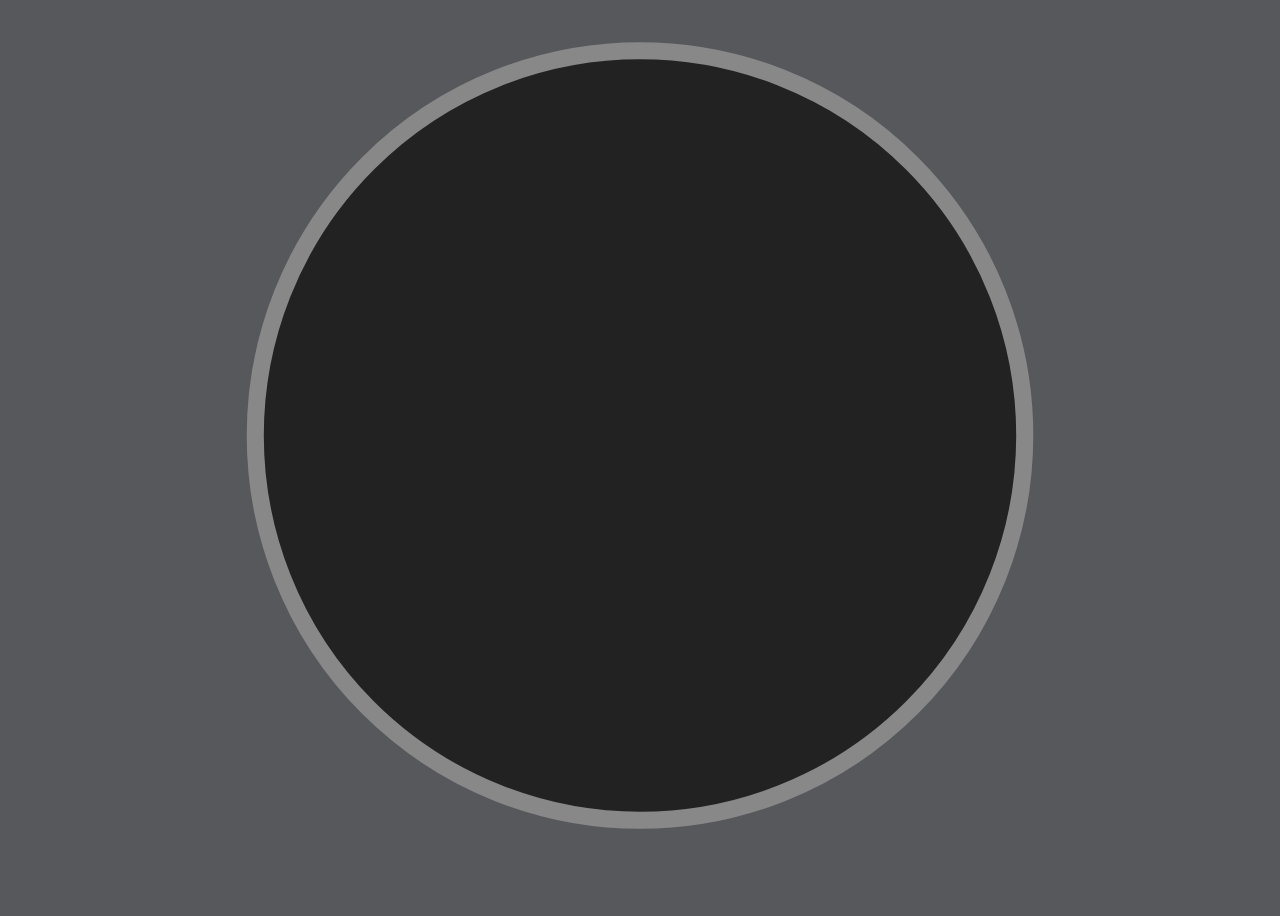
<file: index.html>
<html>
<head>
  <title></title>
  <style>

    /*
      #57585C
      #C6C7C9
      #E0E0E2
      #E47258
    */
    body { height: 100%; overflow: hidden; background-color: #57585C}
    #face { stroke-width: 2px; fill: #222; stroke: #888; }
    #hour { stroke-width: 1px; stroke: #E47258; visibility: hidden; }
    .container { height: 95vh; }
  </style>
</head>
<body>

  <div class="container">
    <svg id="clock" viewBox="0 0 100 100" height="100%" width="100%">
      <circle id="face" cx="50" cy="50" r="45"/>
      <g id="hands">
        <line id="hour" x1="50" y1="50" x2="50" y2="16" />
      </g>
    </svg>
  </div>

  <script type="text/javascript" src="script.js"></script>
</body>
</html>
</file>
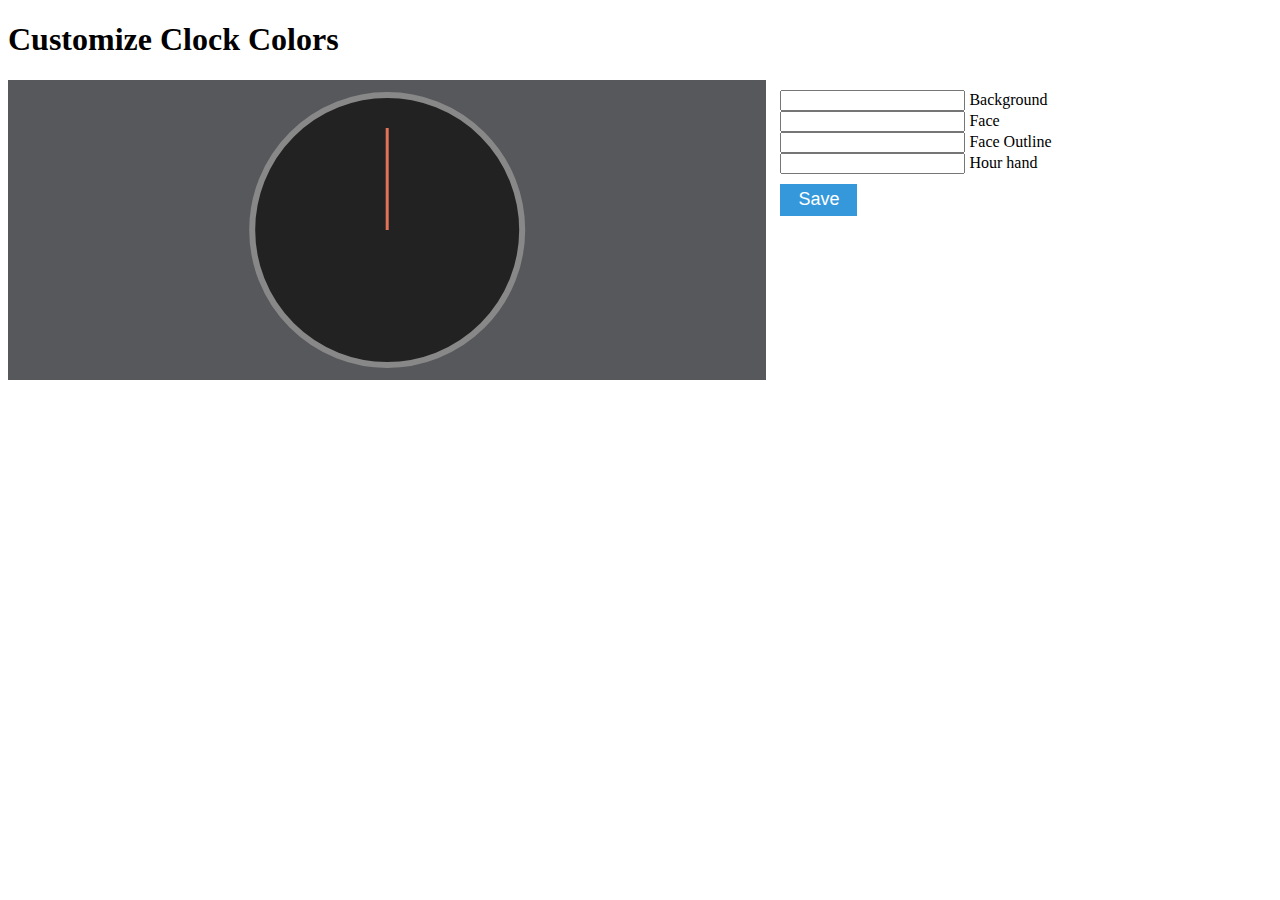
<file: options.html>
<!DOCTYPE html>
<html>
<head>
  <title>Analog 24 Options</title>
  <link rel="stylesheet" type="text/css" href="colorpicker.css">
  <style type="text/css">
    #color-inputs {
      display: inline-block;
      width: 30%;
      vertical-align: top;
      padding: 10px;
    }

    #cp { display: none;}

    #clock-container {
      height: 300px;
      width: 60%;
      display: inline-block;
      background-color: #57585C
    }

    #face { stroke-width: 2px; fill: #222; stroke: #888; }
    #hour { stroke-width: 1px; stroke: #E47258; }

    #status {
      color: #53d33b;
      font-size: 18px;
    }

    .btn {
      background-color: #3498db;
      color: #fff;
      text-align: center;
      font-size: 18px;
      border: none;
      position: relative;
      padding: 0.3em 1em;
      margin: 10px 0;
    }

  </style>
</head>
<body>

<h1>Customize Clock Colors</h1>

<div id="clock-container">
  <svg id="clock" viewBox="0 0 100 100" height="100%" width="100%">
    <circle id="face" cx="50" cy="50" r="45"/>
    <g id="hands">
      <line id="hour" x1="50" y1="50" x2="50" y2="16" />
    </g>
  </svg>
</div>

<div id="color-inputs">
  <div class="input-wrap">
    <label>
      <input type="text" id="background-color" class="color-input">
      Background
    </label>
  </div>
  <div class="input-wrap">
    <label>
      <input type="text" id="face-color" class="color-input">
      Face
    </label>
  </div>
  <div class="input-wrap">
    <label>
      <input type="text" id="face-outline-color" class="color-input">
      Face Outline
    </label>
  </div>
  <div class="input-wrap">
    <label>
      <input type="text" id="hour-color" class="color-input">
      Hour hand
    </label>
  </div>
  <div>
    <button id="save" class="btn">Save</button>
    <div id="status"></div>
    <div class="cp cp-default" id="cp"></div>
  </div>
</div>

<script src="colorpicker.min.js"></script>
<script src="options.js"></script>
</body>
</html>
</file>
<file: colorpicker.css>
/* Common stuff */
.picker-wrapper,
.slide-wrapper {
    position: relative;
    float: left;
}
.picker-indicator,
.slide-indicator {
    position: absolute;
    left: 0;
    top: 0;
    pointer-events: none;
}
.picker,
.slide {
    cursor: crosshair;
    float: left;
}

/* Default skin */

.cp-default {
    background-color: #ccc;
    padding: 8px;
    float: left;
}
.cp-default .picker {
    width: 200px;
    height: 200px;
}
.cp-default .slide {
    width: 30px;
    height: 200px;
}
.cp-default .slide-wrapper {
    margin-left: 10px;
}
.cp-default .picker-indicator {
    width: 5px;
    height: 5px;
    border: 2px solid darkblue;
    -moz-border-radius: 4px;
    -o-border-radius: 4px;
    -webkit-border-radius: 4px;
    border-radius: 4px;
    opacity: .5;
    -ms-filter: "progid:DXImageTransform.Microsoft.Alpha(Opacity=50)";
    filter: progid:DXImageTransform.Microsoft.Alpha(Opacity=50);
    filter: alpha(opacity=50);
    background-color: white;
}
.cp-default .slide-indicator {
    width: 100%;
    height: 10px;
    left: -4px;
    opacity: .6;
    -ms-filter: "progid:DXImageTransform.Microsoft.Alpha(Opacity=60)";
    filter: progid:DXImageTransform.Microsoft.Alpha(Opacity=60);
    filter: alpha(opacity=60);
    border: 4px solid lightblue;
    -moz-border-radius: 4px;
    -o-border-radius: 4px;
    -webkit-border-radius: 4px;
    border-radius: 4px;
    background-color: white;
}

/* Small skin */

.cp-small {
    padding: 5px;
    background-color: white;
    float: left;
    border-radius: 5px;
}
.cp-small .picker {
    width: 100px;
    height: 100px;
}
.cp-small .slide {
    width: 15px;
    height: 100px;
}
.cp-small .slide-wrapper {
    margin-left: 5px;
}
.cp-small .picker-indicator {
    width: 1px;
    height: 1px;
    border: 1px solid black;
    background-color: white;
}
.cp-small .slide-indicator {
    width: 100%;
    height: 2px;
    left: 0px;
    background-color: black;
}

/* Fancy skin */

.cp-fancy {
    padding: 10px;
/*    background-color: #C5F7EA; */
    background: -webkit-linear-gradient(top, #aaa 0%, #222 100%);
    float: left;
    border: 1px solid #999;
    box-shadow: inset 0 0 10px white;
}
.cp-fancy .picker {
    width: 200px;
    height: 200px;
}
.cp-fancy .slide {
    width: 30px;
    height: 200px;
}
.cp-fancy .slide-wrapper {
    margin-left: 10px;
}
.cp-fancy .picker-indicator {
    width: 24px;
    height: 24px;
    background-image: url(http://cdn1.iconfinder.com/data/icons/fugue/bonus/icons-24/target.png);
}
.cp-fancy .slide-indicator {
    width: 30px;
    height: 31px;
    left: 30px;
    background-image: url(http://cdn1.iconfinder.com/data/icons/bluecoral/Left.png);
}

/* Normal skin */

.cp-normal {
    padding: 10px;
    background-color: white;
    float: left;
    border: 4px solid #d6d6d6;
    box-shadow: inset 0 0 10px white;
}
.cp-normal .picker {
    width: 200px;
    height: 200px;
}
.cp-normal .slide {
    width: 30px;
    height: 200px;
}
.cp-normal .slide-wrapper {
    margin-left: 10px;
}
.cp-normal .picker-indicator {
    width: 5px;
    height: 5px;
    border: 1px solid gray;
    opacity: .5;
    -ms-filter: "progid:DXImageTransform.Microsoft.Alpha(Opacity=50)";
    filter: progid:DXImageTransform.Microsoft.Alpha(Opacity=50);
    filter: alpha(opacity=50);
    background-color: white;
    pointer-events: none;
}
.cp-normal .slide-indicator {
    width: 100%;
    height: 10px;
    left: -4px;
    opacity: .6;
    -ms-filter: "progid:DXImageTransform.Microsoft.Alpha(Opacity=60)";
    filter: progid:DXImageTransform.Microsoft.Alpha(Opacity=60);
    filter: alpha(opacity=60);
    border: 4px solid gray;
    background-color: white;
    pointer-events: none;
}
</file>
